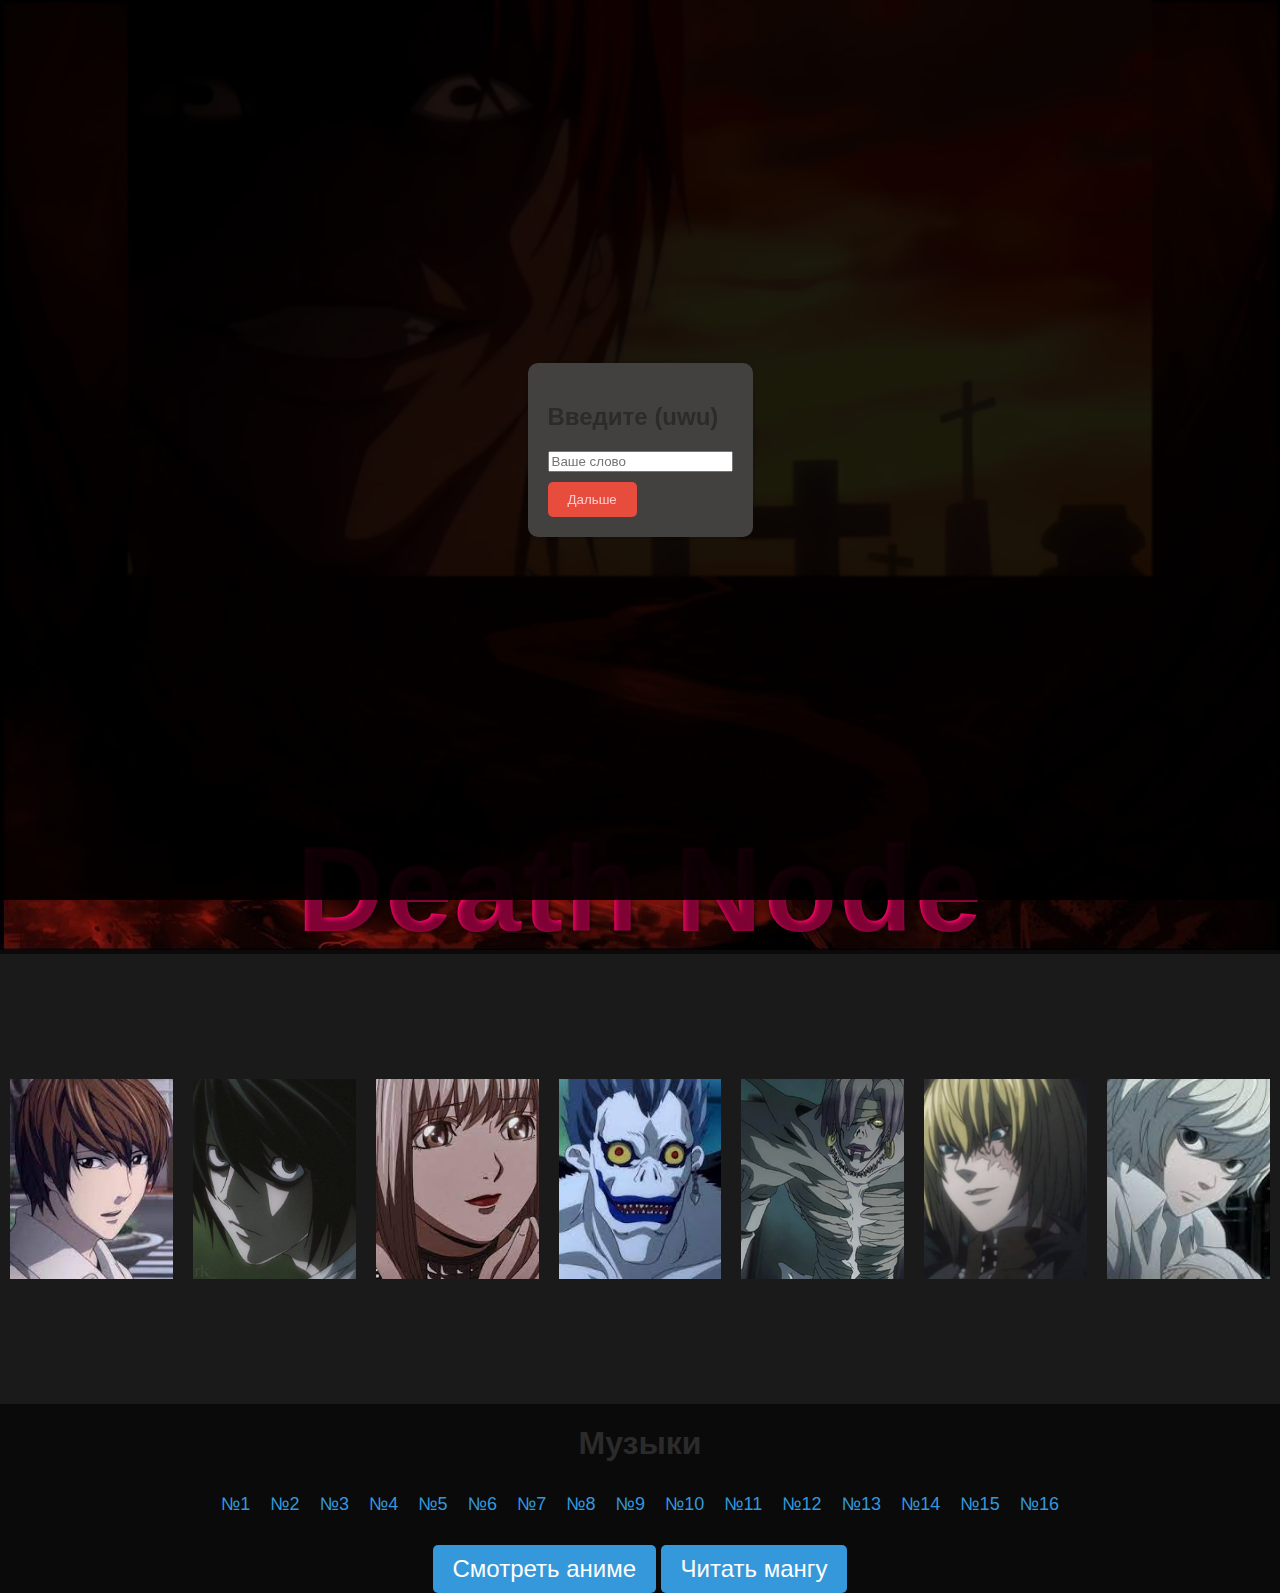
<file: index.html>
<!DOCTYPE html>
<html lang="en">

<head>
    <meta charset="UTF-8">
    <meta name="viewport" content="width=device-width, initial-scale=1.0">
    <title>DeathNode</title>
    <link rel="stylesheet" href="DeathNodeRU/layt.css">
    
    
</head>

<style>
    body {
        margin: 0;
        padding: 0;
        font-family: Arial, sans-serif;
        background-color: #0a0a0a;
    }

    .overlay {
        display: flex;
        justify-content: center;
        align-items: center;
        position: fixed;
        top: 0;
        left: 0;
        width: 100%;
        height: 100%;
        background-color: rgba(0, 0, 0, 0.893);
        z-index: 999;
    }

    .panel {
        background-color: #434040;
        padding: 20px;
        border-radius: 10px;
        box-shadow: 0 0 10px rgba(0, 0, 0, 0.2);
        animation: fadeIn 0.5s;
    }

    .close-button {
        display: block;
        margin-top: 10px;
        padding: 10px 20px;
        background-color: #e74c3c;
        color: rgb(254, 204, 204);
        text-align: center;
        border: none;
        border-radius: 5px;
        cursor: pointer;
        transition: background-color 0.3s ease;
    }

    .close-button:hover {
        background-color: #f5cfcb;
    }

    @keyframes fadeIn {
        from {
            opacity: 0;
        }

        to {
            opacity: 1;
        }
    }
</style>
</head>





<body>

    <div class="overlay" id="overlay">
        <div class="panel">
            <h2>Введите (uwu)</h2>
            <input type="text" id="inputField" placeholder="Ваше слово">
            <button id="closePanelButton" class="close-button">Дальше</button>
        </div>
    </div>
    
    <script>
        const overlay = document.getElementById("overlay");
        
        const inputField = document.getElementById("inputField");
    
        closePanelButton.addEventListener("click", () => {
            // Проверяем, равно ли введенное значение "uwu"
            if (inputField.value.toLowerCase() === "uwu") {
                overlay.style.display = "none"; // Если равно, скрываем панель
            } else {
                alert("Ошибка: Введите 'uwu'"); // Если не равно, выводим ошибку
            }
        });
    
        // Автоматически открываем панель при загрузке страницы
        overlay.style.display = "flex";
    </script>


    <div class="wood">
        <button>Next1</button>
        <img src="DeathNodeRU/deathnode_Pictures/ad.jpg" alt="" height="950px" width="100%">
        <h3>Death Node</h3>
    </div>

    <div class="mainvideo">
        <video src="DeathNodeRU/deathnode_Pictures/main1video" autoplay muted loop></video>
    </div>


    <div class="gallery">
        <div class="thumbnail" >
            <a href="DeathNodeRU/Biographies/laytbio.html">
                <img src="DeathNodeRU/deathnode_Pictures/layt.jpeg" alt="">
            </a>
        </div>
        <div class="thumbnail">
            <a href="DeathNodeRU/Biographies/lbio.html">
                <img src="DeathNodeRU/Biographies/layt.vidios/l1.jpg" alt="">
            </a>
        </div>
        <div class="thumbnail">
            <a href="DeathNodeRU/Biographies/misabio.html">
                <img src="DeathNodeRU/Biographies/layt.vidios/m1.jpeg" alt="">
            </a>
        </div>
        <div class="thumbnail">
            <a href="DeathNodeRU/Biographies/rbio.html">
                <img src="DeathNodeRU/Biographies/layt.vidios/r1.jpeg" alt="">
            </a>
        </div>
        <div class="thumbnail">
            <a href="DeathNodeRU/Biographies/rembio.html">
                <img src="DeathNodeRU/Biographies/layt.vidios/rem2.jpg" alt="">
            </a>
        </div>
    
        <div class="thumbnail">
            <a href="DeathNodeRU/Biographies/mellobio.html">
                <img src="DeathNodeRU/Biographies/layt.vidios/mello1.jpg" alt="">
            </a>
        </div>
    
        <div class="thumbnail">
            <a href="DeathNodeRU/Biographies/niabio.html">
                <img src="DeathNodeRU/Biographies/layt.vidios/nia.jpeg" alt="">
            </a>
        </div>
    </div>

    <div class="t_music">
        <h1>Музыки</h1>
    </div>

    <div class="music">
        <nav>
            <ul>
        <a href="music/1.mp3"><li>№1</li></a>
        <a href="music/2.mp3"><li>№2</li></a>
        <a href="music/3.mp3"><li>№3</li></a>
        <a href="music/4.mp3"><li>№4</li></a>
        <a href="music/5.mp3"><li>№5</li></a>
        <a href="music/6.mp3"><li>№6</li></a>
        <a href="music/7.mp3"><li>№7</li></a>
        <a href="music/8.mp3"><li>№8</li></a>
        <a href="music/9.mp3"><li>№9</li></a>
        <a href="music/10.mp3"><li>№10</li></a>
        <a href="music/11.mp3"><li>№11</li></a>
        <a href="music/12.mp3"><li>№12</li></a>
        <a href="music/13.mp3"><li>№13</li></a>
        <a href="music/14.mp3"><li>№14</li></a>
        <a href="music/15.mp3"><li>№15</li></a>
        <a href="music/16.mp3"><li>№16</li></a>
            </ul>
        </nav>
    </div>

    <div class="jutsu">
        <a href="https://jut.su/bookofd/episode-1.html"><button>Смотреть аниме</button></a>
<a href="https://shakai.ru/manga-read/1/1/1"><button>Читать мангу</button></a>
    </div>

    <script>
        const overlay = document.getElementById("overlay");
        const closePanelButton = document.getElementById("closePanelButton");

        closePanelButton.addEventListener("click", () => {
            overlay.style.display = "none";
        });

        

        // Автоматически открываем панель при загрузке страницы
        overlay.style.display = "flex";
    </script>

</body>

</html>
</file>
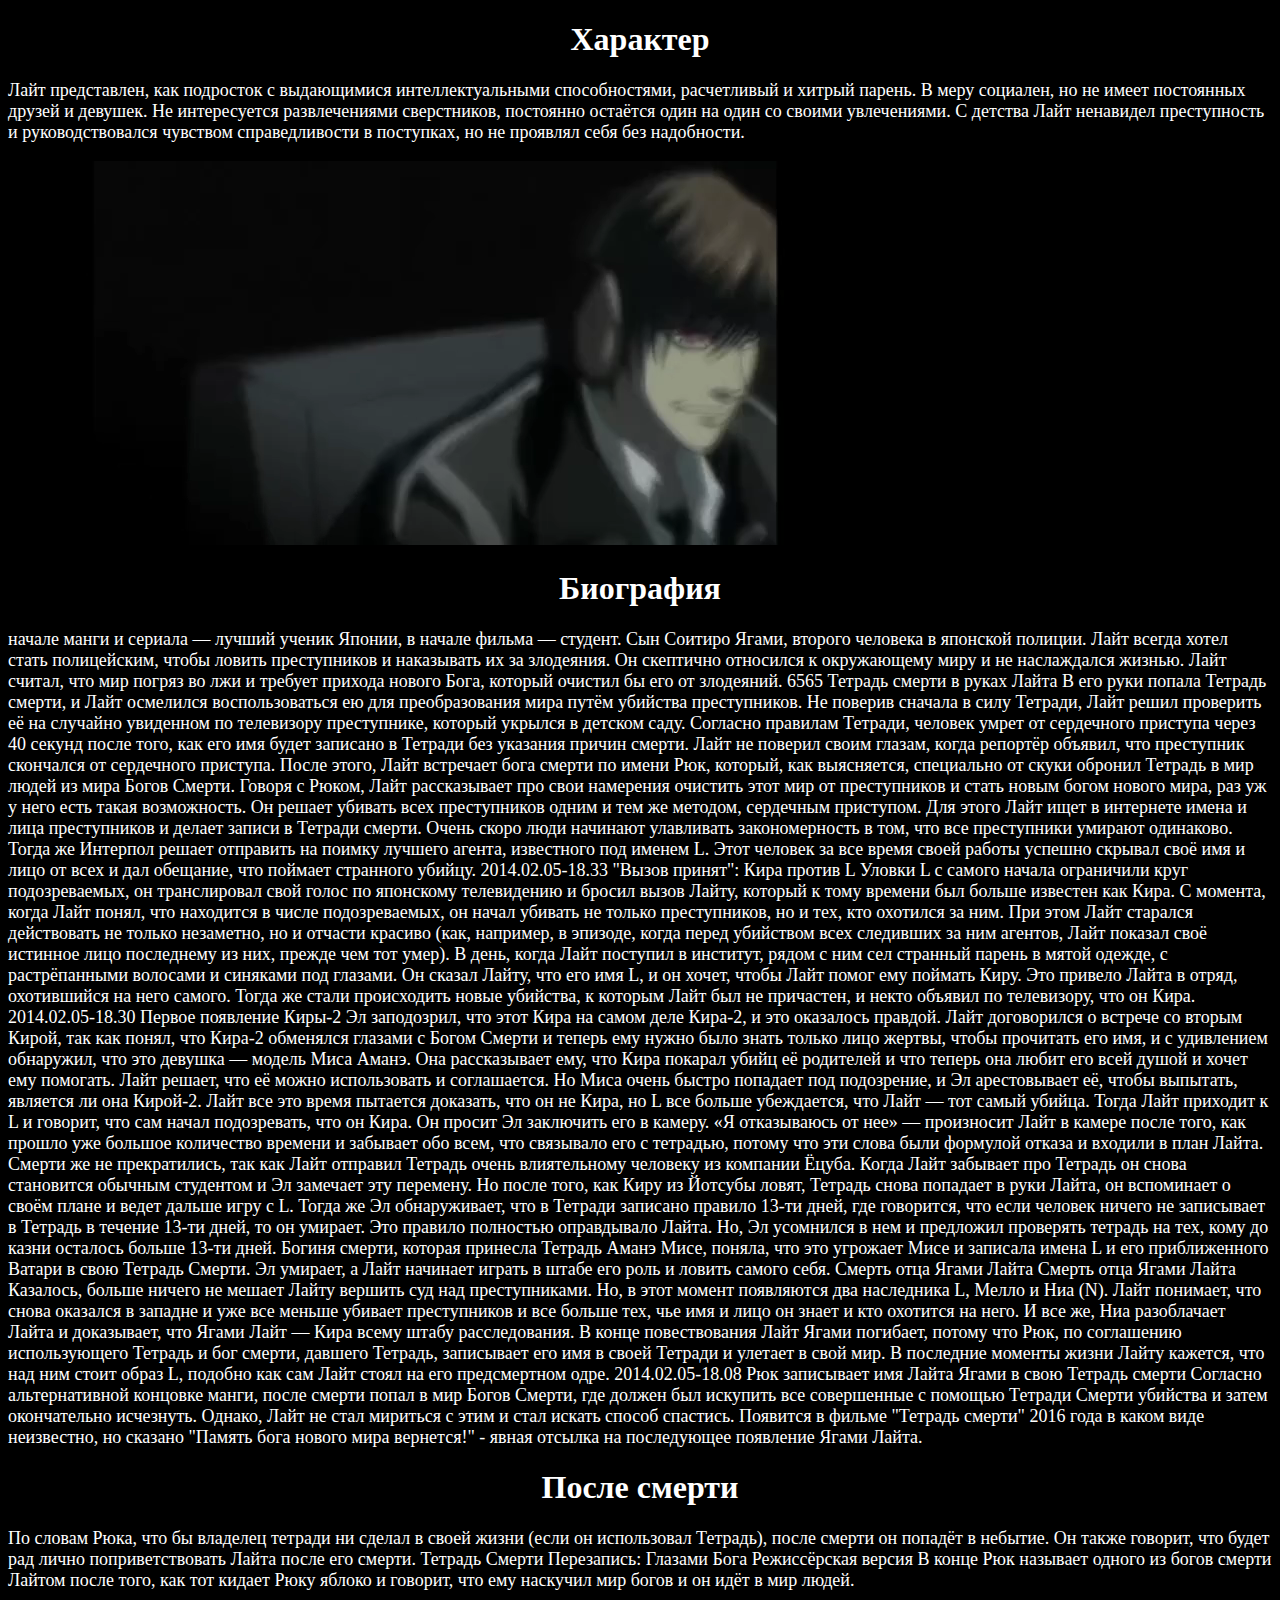
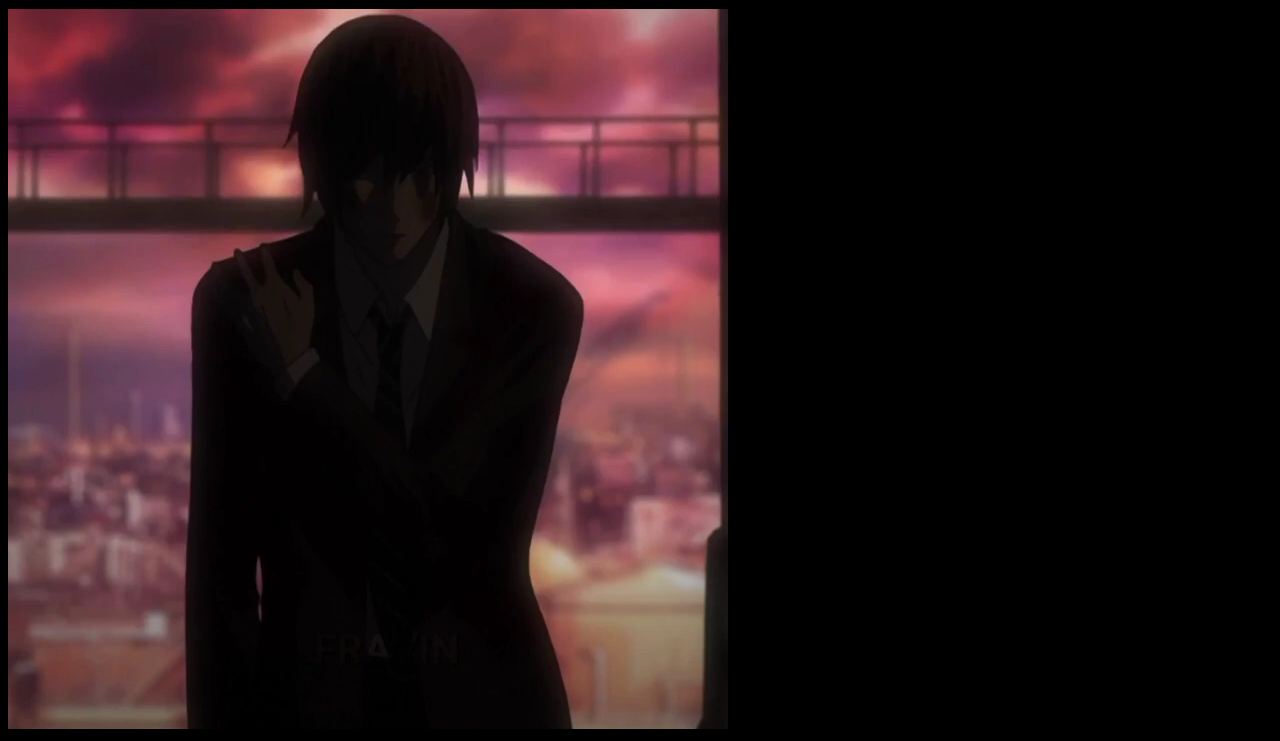
<file: DeathNodeRU/Biographies/laytbio.html>
<!DOCTYPE html>
<html lang="en">

<head>
    <meta charset="UTF-8">
    <meta name="viewport" content="width=device-width, initial-scale=1.0">
    <title>Layt_Biography</title>
    <link rel="stylesheet" href="layt_bio.css">
</head>

<body>
    <div class="d1">
        <h1>Характер</h1>
        <p>Лайт представлен, как подросток с выдающимися интеллектуальными способностями, расчетливый и хитрый парень. В
            меру социален, но не имеет постоянных друзей и девушек. Не интересуется развлечениями сверстников, постоянно
            остаётся один на один со своими увлечениями. С детства Лайт ненавидел преступность и руководствовался
            чувством справедливости в поступках, но не проявлял себя без надобности. </p>
            <video src="layt.vidios/video_2023-09-27_16-41-38.mp4" autoplay muted loop></video>
    </div>              

    <div class="d2">
        <h1>Биография</h1>
        <p> начале манги и сериала — лучший ученик Японии, в начале фильма — студент. Сын Соитиро Ягами, второго
            человека в японской полиции. Лайт всегда хотел стать полицейским, чтобы ловить преступников и наказывать их
            за злодеяния. Он скептично относился к окружающему миру и не наслаждался жизнью. Лайт считал, что мир погряз
            во лжи и требует прихода нового Бога, который очистил бы его от злодеяний.
            6565

            Тетрадь смерти в руках Лайта

            В его руки попала Тетрадь смерти, и Лайт осмелился воспользоваться ею для преобразования мира путём убийства
            преступников. Не поверив сначала в силу Тетради, Лайт решил проверить её на случайно увиденном по телевизору
            преступнике, который укрылся в детском саду. Согласно правилам Тетради, человек умрет от сердечного приступа
            через 40 секунд после того, как его имя будет записано в Тетради без указания причин смерти. Лайт не поверил
            своим глазам, когда репортёр объявил, что преступник скончался от сердечного приступа. После этого, Лайт
            встречает бога смерти по имени Рюк, который, как выясняется, специально от скуки обронил Тетрадь в мир людей
            из мира Богов Смерти. Говоря с Рюком, Лайт рассказывает про свои намерения очистить этот мир от преступников
            и стать новым богом нового мира, раз уж у него есть такая возможность. Он решает убивать всех преступников
            одним и тем же методом, сердечным приступом. Для этого Лайт ищет в интернете имена и лица преступников и
            делает записи в Тетради смерти. Очень скоро люди начинают улавливать закономерность в том, что все
            преступники умирают одинаково. Тогда же Интерпол решает отправить на поимку лучшего агента, известного под
            именем L. Этот человек за все время своей работы успешно скрывал своё имя и лицо от всех и дал обещание, что
            поймает странного убийцу.
            2014.02.05-18.33

            "Вызов принят": Кира против L

            Уловки L с самого начала ограничили круг подозреваемых, он транслировал свой голос по японскому телевидению
            и бросил вызов Лайту, который к тому времени был больше известен как Кира. С момента, когда Лайт понял, что
            находится в числе подозреваемых, он начал убивать не только преступников, но и тех, кто охотился за ним. При
            этом Лайт старался действовать не только незаметно, но и отчасти красиво (как, например, в эпизоде, когда
            перед убийством всех следивших за ним агентов, Лайт показал своё истинное лицо последнему из них, прежде чем
            тот умер). В день, когда Лайт поступил в институт, рядом с ним сел странный парень в мятой одежде, с
            растрёпанными волосами и синяками под глазами. Он сказал Лайту, что его имя L, и он хочет, чтобы Лайт помог
            ему поймать Киру. Это привело Лайта в отряд, охотившийся на него самого. Тогда же стали происходить новые
            убийства, к которым Лайт был не причастен, и некто объявил по телевизору, что он Кира.
            2014.02.05-18.30

            Первое появление Киры-2

            Эл заподозрил, что этот Кира на самом деле Кира-2, и это оказалось правдой. Лайт договорился о встрече со
            вторым Кирой, так как понял, что Кира-2 обменялся глазами с Богом Смерти и теперь ему нужно было знать
            только лицо жертвы, чтобы прочитать его имя, и с удивлением обнаружил, что это девушка — модель Миса Аманэ.
            Она рассказывает ему, что Кира покарал убийц её родителей и что теперь она любит его всей душой и хочет ему
            помогать. Лайт решает, что её можно использовать и соглашается. Но Миса очень быстро попадает под
            подозрение, и Эл арестовывает её, чтобы выпытать, является ли она Кирой-2. Лайт все это время пытается
            доказать, что он не Кира, но L все больше убеждается, что Лайт — тот самый убийца. Тогда Лайт приходит к L и
            говорит, что сам начал подозревать, что он Кира. Он просит Эл заключить его в камеру. «Я отказываюсь от нее»
            — произносит Лайт в камере после того, как прошло уже большое количество времени и забывает обо всем, что
            связывало его с тетрадью, потому что эти слова были формулой отказа и входили в план Лайта. Смерти же не
            прекратились, так как Лайт отправил Тетрадь очень влиятельному человеку из компании Ёцуба. Когда Лайт
            забывает про Тетрадь он снова становится обычным студентом и Эл замечает эту перемену. Но после того, как
            Киру из Йотсубы ловят, Тетрадь снова попадает в руки Лайта, он вспоминает о своём плане и ведет дальше игру
            с L. Тогда же Эл обнаруживает, что в Тетради записано правило 13-ти дней, где говорится, что если человек
            ничего не записывает в Тетрадь в течение 13-ти дней, то он умирает. Это правило полностью оправдывало Лайта.
            Но, Эл усомнился в нем и предложил проверять тетрадь на тех, кому до казни осталось больше 13-ти дней.
            Богиня смерти, которая принесла Тетрадь Аманэ Мисе, поняла, что это угрожает Мисе и записала имена L и его
            приближенного Ватари в свою Тетрадь Смерти. Эл умирает, а Лайт начинает играть в штабе его роль и ловить
            самого себя.
            Смерть отца Ягами Лайта

            Смерть отца Ягами Лайта

            Казалось, больше ничего не мешает Лайту вершить суд над преступниками. Но, в этот момент появляются два
            наследника L, Мелло и Ниа (N). Лайт понимает, что снова оказался в западне и уже все меньше убивает
            преступников и все больше тех, чье имя и лицо он знает и кто охотится на него. И все же, Ниа разоблачает
            Лайта и доказывает, что Ягами Лайт — Кира всему штабу расследования. В конце повествования Лайт Ягами
            погибает, потому что Рюк, по соглашению использующего Тетрадь и бог смерти, давшего Тетрадь, записывает его
            имя в своей Тетради и улетает в свой мир. В последние моменты жизни Лайту кажется, что над ним стоит образ
            L, подобно как сам Лайт стоял на его предсмертном одре.
            2014.02.05-18.08

            Рюк записывает имя Лайта Ягами в свою Тетрадь смерти

            Согласно альтернативной концовке манги, после смерти попал в мир Богов Смерти, где должен был искупить все
            совершенные с помощью Тетради Смерти убийства и затем окончательно исчезнуть. Однако, Лайт не стал мириться
            с этим и стал искать способ спастись. Появится в фильме "Тетрадь смерти" 2016 года в каком виде неизвестно,
            но сказано "Память бога нового мира вернется!" - явная отсылка на последующее появление Ягами Лайта. </p>

    </div>

    <div class="d3">
        <h1>После смерти</h1>
        <p>По словам Рюка, что бы владелец тетради ни сделал в своей жизни (если он использовал Тетрадь), после смерти
            он попадёт в небытие. Он также говорит, что будет рад лично поприветствовать Лайта после его смерти.
            Тетрадь Смерти Перезапись: Глазами Бога
            Режиссёрская версия

            В конце Рюк называет одного из богов смерти Лайтом после того, как тот кидает Рюку яблоко и говорит, что ему
            наскучил мир богов и он идёт в мир людей. </p>
            <video src="layt.vidios/main_video" autoplay muted loop></video>
    </div>

</body>

</html>
</file>
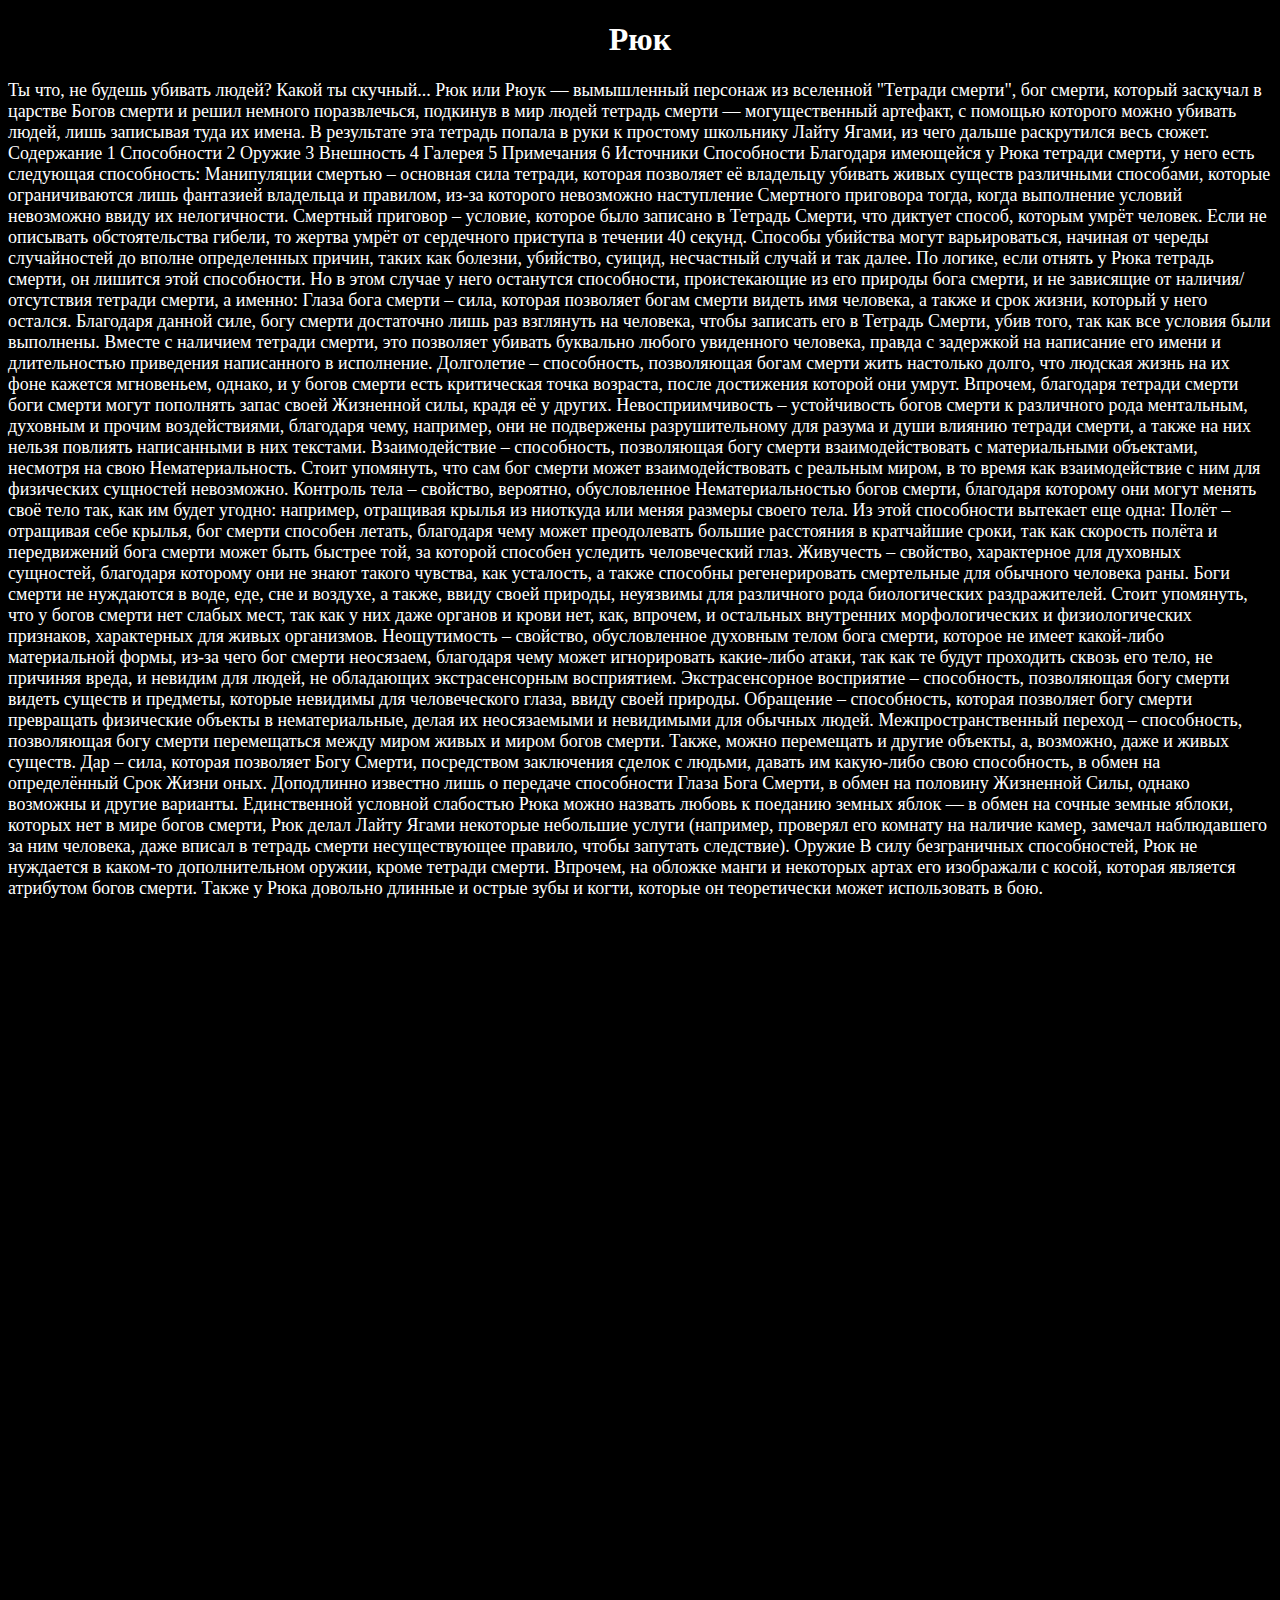
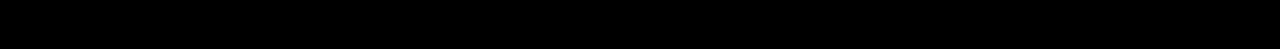
<file: DeathNodeRU/Biographies/rbio.html>
<!DOCTYPE html>
<html lang="en">

<head>
    <meta charset="UTF-8">
    <meta name="viewport" content="width=device-width, initial-scale=1.0">
    <title>Ryuk_Biography</title>
    <link rel="stylesheet" href="r_bio.css">
</head>

<body>
    <div class="d1">
        <h1>Рюк</h1>
        <p>Ты что, не будешь убивать людей? Какой ты скучный...


            Рюк или Рюук — вымышленный персонаж из вселенной "Тетради смерти", бог смерти, который заскучал в царстве
            Богов смерти и решил немного поразвлечься, подкинув в мир людей тетрадь смерти — могущественный артефакт, с
            помощью которого можно убивать людей, лишь записывая туда их имена. В результате эта тетрадь попала в руки к
            простому школьнику Лайту Ягами, из чего дальше раскрутился весь сюжет.
            Содержание

            1 Способности
            2 Оружие
            3 Внешность
            4 Галерея
            5 Примечания
            6 Источники

            Способности

            Благодаря имеющейся у Рюка тетради смерти, у него есть следующая способность:

            Манипуляции смертью – основная сила тетради, которая позволяет её владельцу убивать живых существ различными
            способами, которые ограничиваются лишь фантазией владельца и правилом, из-за которого невозможно наступление
            Смертного приговора тогда, когда выполнение условий невозможно ввиду их нелогичности. Смертный приговор –
            условие, которое было записано в Тетрадь Смерти, что диктует способ, которым умрёт человек. Если не
            описывать обстоятельства гибели, то жертва умрёт от сердечного приступа в течении 40 секунд. Способы
            убийства могут варьироваться, начиная от череды случайностей до вполне определенных причин, таких как
            болезни, убийство, суицид, несчастный случай и так далее.

            По логике, если отнять у Рюка тетрадь смерти, он лишится этой способности. Но в этом случае у него останутся
            способности, проистекающие из его природы бога смерти, и не зависящие от наличия/отсутствия тетради смерти,
            а именно:

            Глаза бога смерти – сила, которая позволяет богам смерти видеть имя человека, а также и срок жизни, который
            у него остался. Благодаря данной силе, богу смерти достаточно лишь раз взглянуть на человека, чтобы записать
            его в Тетрадь Смерти, убив того, так как все условия были выполнены. Вместе с наличием тетради смерти, это
            позволяет убивать буквально любого увиденного человека, правда с задержкой на написание его имени и
            длительностью приведения написанного в исполнение.
            Долголетие – способность, позволяющая богам смерти жить настолько долго, что людская жизнь на их фоне
            кажется мгновеньем, однако, и у богов смерти есть критическая точка возраста, после достижения которой они
            умрут. Впрочем, благодаря тетради смерти боги смерти могут пополнять запас своей Жизненной силы, крадя её у
            других.
            Невосприимчивость – устойчивость богов смерти к различного рода ментальным, духовным и прочим воздействиями,
            благодаря чему, например, они не подвержены разрушительному для разума и души влиянию тетради смерти, а
            также на них нельзя повлиять написанными в них текстами.
            Взаимодействие – способность, позволяющая богу смерти взаимодействовать с материальными объектами, несмотря
            на свою Нематериальность. Стоит упомянуть, что сам бог смерти может взаимодействовать с реальным миром, в то
            время как взаимодействие с ним для физических сущностей невозможно.
            Контроль тела – свойство, вероятно, обусловленное Нематериальностью богов смерти, благодаря которому они
            могут менять своё тело так, как им будет угодно: например, отращивая крылья из ниоткуда или меняя размеры
            своего тела. Из этой способности вытекает еще одна:
            Полёт – отращивая себе крылья, бог смерти способен летать, благодаря чему может преодолевать большие
            расстояния в кратчайшие сроки, так как скорость полёта и передвижений бога смерти может быть быстрее той, за
            которой способен уследить человеческий глаз.
            Живучесть – свойство, характерное для духовных сущностей, благодаря которому они не знают такого чувства,
            как усталость, а также способны регенерировать смертельные для обычного человека раны. Боги смерти не
            нуждаются в воде, еде, сне и воздухе, а также, ввиду своей природы, неуязвимы для различного рода
            биологических раздражителей. Стоит упомянуть, что у богов смерти нет слабых мест, так как у них даже органов
            и крови нет, как, впрочем, и остальных внутренних морфологических и физиологических признаков, характерных
            для живых организмов.
            Неощутимость – свойство, обусловленное духовным телом бога смерти, которое не имеет какой-либо материальной
            формы, из-за чего бог смерти неосязаем, благодаря чему может игнорировать какие-либо атаки, так как те будут
            проходить сквозь его тело, не причиняя вреда, и невидим для людей, не обладающих экстрасенсорным
            восприятием.
            Экстрасенсорное восприятие – способность, позволяющая богу смерти видеть существ и предметы, которые
            невидимы для человеческого глаза, ввиду своей природы.
            Обращение – способность, которая позволяет богу смерти превращать физические объекты в нематериальные, делая
            их неосязаемыми и невидимыми для обычных людей.
            Межпространственный переход – способность, позволяющая богу смерти перемещаться между миром живых и миром
            богов смерти. Также, можно перемещать и другие объекты, а, возможно, даже и живых существ.
            Дар – сила, которая позволяет Богу Смерти, посредством заключения сделок с людьми, давать им какую-либо свою
            способность, в обмен на определённый Срок Жизни оных. Доподлинно известно лишь о передаче способности Глаза
            Бога Смерти, в обмен на половину Жизненной Силы, однако возможны и другие варианты.

            Единственной условной слабостью Рюка можно назвать любовь к поеданию земных яблок — в обмен на сочные земные
            яблоки, которых нет в мире богов смерти, Рюк делал Лайту Ягами некоторые небольшие услуги (например,
            проверял его комнату на наличие камер, замечал наблюдавшего за ним человека, даже вписал в тетрадь смерти
            несуществующее правило, чтобы запутать следствие).
            Оружие
            В силу безграничных способностей, Рюк не нуждается в каком-то дополнительном оружии, кроме тетради смерти.
            Впрочем, на обложке манги и некоторых артах его изображали с косой, которая является атрибутом богов смерти.
            Также у Рюка довольно длинные и острые зубы и когти, которые он теоретически может использовать в бою. </p>
            <video src="layt.vidios/r2video" autoplay muted loop></video>
    </div>
</body>

</html>
</file>
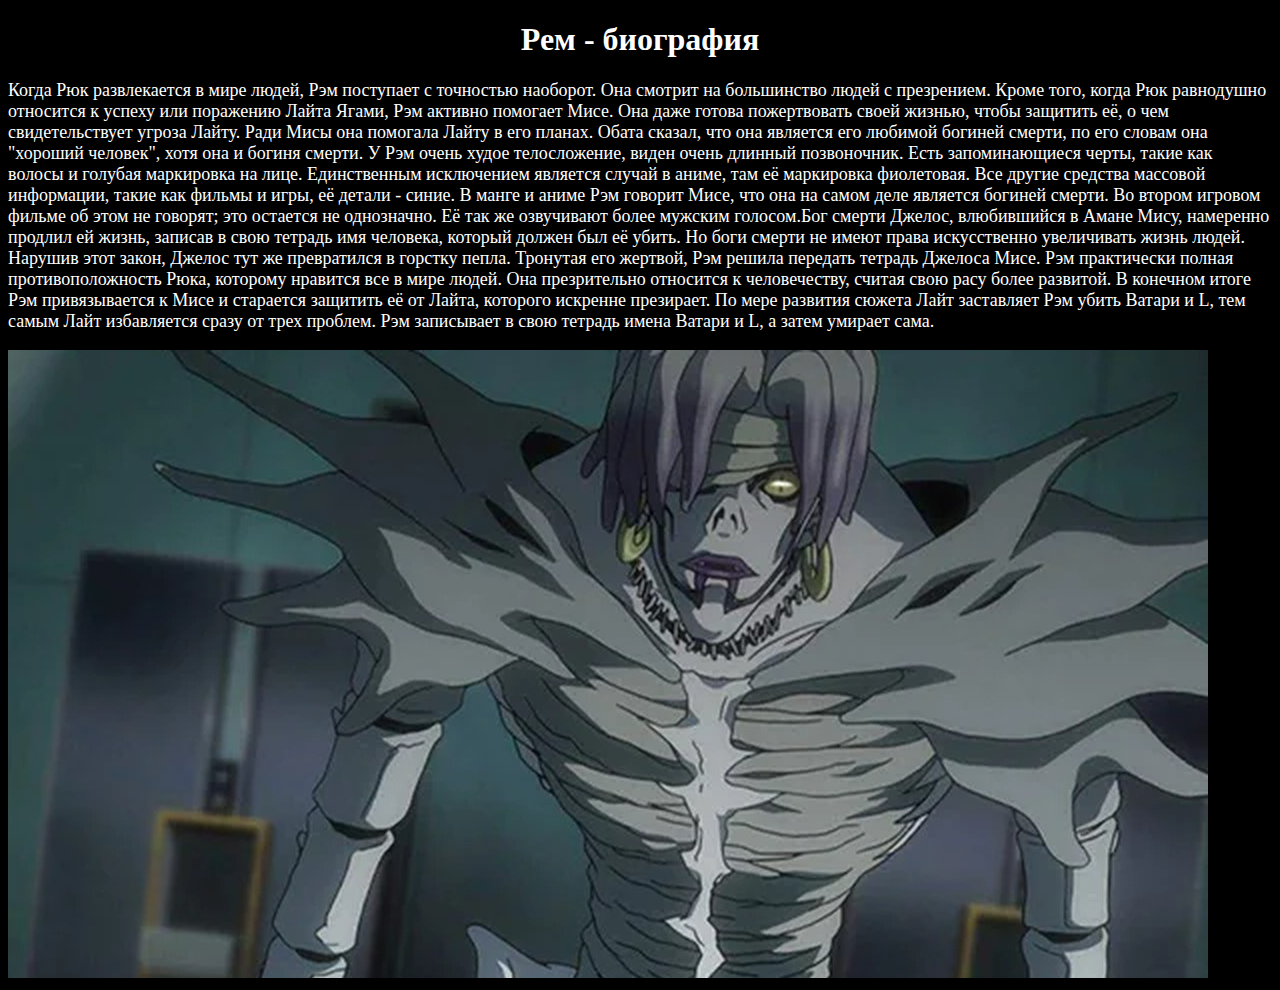
<file: DeathNodeRU/Biographies/rembio.html>
<!DOCTYPE html>
<html lang="en">

<head>
    <meta charset="UTF-8">
    <meta name="viewport" content="width=device-width, initial-scale=1.0">
    <title>Rem_Biography</title>
    <link rel="stylesheet" href="rem_bio.css">
</head>

<body>
    <div class="d1">
        <h1>Рем - биография</h1>
        <p>Когда Рюк развлекается в мире людей, Рэм поступает с точностью наоборот. Она смотрит на большинство людей с
            презрением. Кроме того, когда Рюк равнодушно относится к успеху или поражению Лайта Ягами, Рэм активно
            помогает Мисе. Она даже готова пожертвовать своей жизнью, чтобы защитить её, о чем свидетельствует угроза
            Лайту. Ради Мисы она помогала Лайту в его планах.

            Обата сказал, что она является его любимой богиней смерти, по его словам она "хороший человек", хотя она и
            богиня смерти. У Рэм очень худое телосложение, виден очень длинный позвоночник. Есть запоминающиеся черты,
            такие как волосы и голубая маркировка на лице. Единственным исключением является случай в аниме, там её
            маркировка фиолетовая. Все другие средства массовой информации, такие как фильмы и игры, её детали - синие.

            В манге и аниме Рэм говорит Мисе, что она на самом деле является богиней смерти. Во втором игровом фильме об
            этом не говорят; это остается не однозначно. Её так же озвучивают более мужским голосом.Бог смерти Джелос,
            влюбившийся в Амане Мису, намеренно продлил ей жизнь, записав в свою тетрадь имя человека, который должен
            был её убить. Но боги смерти не имеют права искусственно увеличивать жизнь людей. Нарушив этот закон, Джелос
            тут же превратился в горстку пепла. Тронутая его жертвой, Рэм решила передать тетрадь Джелоса Мисе.

            Рэм практически полная противоположность Рюка, которому нравится все в мире людей. Она презрительно
            относится к человечеству, считая свою расу более развитой. В конечном итоге Рэм привязывается к Мисе и
            старается защитить её от Лайта, которого искренне презирает.

            По мере развития сюжета Лайт заставляет Рэм убить Ватари и L, тем самым Лайт избавляется сразу от трех
            проблем. Рэм записывает в свою тетрадь имена Ватари и L, а затем умирает сама.
        </p>
        <img src="layt.vidios/rem2.jpg" alt="">
    </div>
</body>

</html>
</file>
<file: DeathNodeRU/layt.css>
@media (min-width: 800px) and (max-width: 1024px)
 {

    .wood > button {
        position: absolute;
        left: 1700px;
        top: 400px;
        padding: 10px 20px;
        font-size: 20px;
        background-color: #ff5733; /* Красный цвет фона */
        color: #fff; /* Белый цвет текста */
        border: none;
        border-radius: 50px; /* Круглые углы для создания эффекта */
        cursor: pointer;
        overflow: hidden; /* Скрываем излишний контент за пределами кнопки */
        z-index: 1; /* Устанавливаем выше чем анимация */
        transition: background-color 0.3s ease; /* Плавное изменение цвета фона */
    }
    
    .wood > button::before {
        content: "";
        position: absolute;
        width: 0;
        height: 100%;
        background: linear-gradient(to right, transparent 0%, #ff5733 100%); /* Градиентный эффект */
        transition: width 0.3s ease; /* Плавное изменение ширины */
        z-index: -1; /* Помещаем под кнопку */
    }
    
    .wood > button:hover {
        background-color: #ff0000; /* Изменение цвета фона при наведении */
    }
    
    .wood > button:hover::before {
        width: 100%; /* Увеличиваем ширину переднего фона при наведении */
    }

    
    .overlay {
        /* Ваши текущие стили для .overlay */
        background-color: red(0, 0, 255, 10); /* Оставьте цвет фона, чтобы учитывать прозрачность */
        backdrop-filter: blur(10px); /* Добавляем размытие фона */
    }
            

    
    
    .mainvideo>video {
        width: 80%;
        height: auto;
        position: absolute;
        top: 0;
        left: 0;
        right: 0;
        margin: 0 auto;
        transition: transform 0.3s ease, opacity 0.3s ease; /* Анимации масштабирования и прозрачности */
    }
    
    .mainvideo>video:hover {
        transform: scale(1.05); /* Увеличение видео при наведении мыши */
        opacity: 0.8; /* Уменьшение прозрачности при наведении мыши */
    }
    
    .gallery {
        display: flex;
        justify-content: center;
        align-items: center;
        height: 50vh;
        background-color: #1a1a1a; /* Цвет фона */
    }
    
    .thumbnail {
        width: 200px;
        height: 200px;
        margin: 0 10px; /* Отступы между изображениями */
        overflow: hidden;
    }
    
    .thumbnail img {
        width: 100%;
        height: 100%;
        object-fit: cover;
        transition: transform 0.3s ease; /* Эффект при наведении */
    }
    
    .thumbnail:hover img {
        transform: scale(1.1); /* Увеличение при наведении мыши */
    }
    
    
    

    .wood
    {
        position: relative;
    }
    
    .wood > h3 {
        position: absolute;
        color: white;
        text-align: center;
        font-size: 120px;
        padding-top: 700px;
        top: 0;
        left: 0;
        right: 0;
        font-family: "Arial", sans-serif;
        text-shadow: 2px 2px 4px rgba(0, 0, 0, 0.5); 
        letter-spacing: 2px; 
        background: linear-gradient(to bottom, #ff5733, #ff006c); 
        -webkit-background-clip: text; 
        background-clip: text;
        -webkit-text-fill-color: transparent; 
        animation: pulse 2s infinite; 
    }
    
    @keyframes pulse {
        0% {
            opacity: 0.6;
        }
        50% {
            opacity: 1;
        }
        100% {
            opacity: 0.6;
        }
    }
    
    
    .wood>p
    {
        font-size: 50px;
        text-align: center;
        position: absolute;
        color: white;
        padding-top: 850px;
        top: 0;
        left: 0;
        right: 0;
    }
    
    .t_music>h1
    {
        text-align: center;
    }
    
    
    .music ul {
        list-style: none;
        padding: 0;
        display: flex; /* Используем flexbox для горизонтального расположения элементов */
        flex-wrap: wrap; /* Если элементов больше, чем помещается в одну строку, переносим на следующую */
        justify-content: center; /* Центрируем элементы по горизонтали */
    }
    
    .music ul a {
        display: inline-block; /* Убираем блочное поведение ссылок */
        text-decoration: none;
        color: #3498db;
        font-size: 18px;
        margin: 10px; /* Добавляем небольшой отступ между элементами */
        transition: color 0.3s ease;
    }
    
    .music ul a:hover {
        color: #e74c3c;
    }
    
    
    
    
    
    .jutsu {
        text-align: center;
        margin-top: 20px;
    }
    
    .jutsu a button {
        background-color: #3498db;
        color: #fff; 
        font-size: 24px;
        padding: 10px 20px; 
        border: none;
        border-radius: 5px;
        cursor: pointer;
        transition: background-color 0.3s ease, transform 0.2s ease;
    }
    
    
    .jutsu a button:hover {
        background-color: #e74c3c; 
        transform: scale(1.05); 
    }
    
    
    .jutsu a {
        text-decoration: none;
    }
    
    
    .jutsu a button:focus {
        outline: none;
    }
    
    
    
    body {
        background-color: black; 
        color: rgb(44, 43, 43); 
      }
 
} 


/* Стили для устройств с минимальной шириной экрана 768px и больше */
@media (min-width: 768px) {
    /* Кнопка */
    .wood > button {
        position: absolute;
        left: 1700px;
        top: 400px;
        padding: 10px 20px;
        font-size: 20px;
        background-color: #ff5733;
        color: #fff;
        border: none;
        border-radius: 50px;
        cursor: pointer;
        overflow: hidden;
        z-index: 1;
        transition: background-color 0.3s ease;
    }
    
    .wood > button::before {
        content: "";
        position: absolute;
        width: 0;
        height: 100%;
        background: linear-gradient(to right, transparent 0%, #ff5733 100%);
        transition: width 0.3s ease;
        z-index: -1;
    }
    
    .wood > button:hover {
        background-color: #ff0000;
    }
    
    .wood > button:hover::before {
        width: 100%;
    }

    /* Overlay */
    .overlay {
        background-color: rgba(255, 0, 0, 0.1);
        backdrop-filter: blur(1px);
    }

    /* Видео */
    .mainvideo>video {
        width: 80%;
        height: auto;
        position: absolute;
        top: 0;
        left: 0;
        right: 0;
        margin: 0 auto;
        transition: transform 0.3s ease, opacity 0.3s ease;
    }
    
    .mainvideo>video:hover {
        transform: scale(1.05);
        opacity: 0.8;
    }

    /* Галерея */
    .gallery {
        display: flex;
        justify-content: center;
        align-items: center;
        height: 50vh;
        background-color: #1a1a1a;
    }
    
    .thumbnail {
        width: 200px;
        height: 200px;
        margin: 0 10px;
        overflow: hidden;
    }
    
    .thumbnail img {
        width: 100%;
        height: 100%;
        object-fit: cover;
        transition: transform 0.3s ease;
    }
    
    .thumbnail:hover img {
        transform: scale(1.1);
    }

    /* Заголовок */
    .wood > h3 {
        position: absolute;
        color: white;
        text-align: center;
        font-size: 120px;
        padding-top: 700px;
        top: 0;
        left: 0;
        right: 0;
        font-family: "Arial", sans-serif;
        text-shadow: 2px 2px 4px rgba(0, 0, 0, 0.5);
        letter-spacing: 2px;
        background: linear-gradient(to bottom, #ff5733, #ff006c);
        -webkit-background-clip: text;
        background-clip: text;
        -webkit-text-fill-color: transparent;
        animation: pulse 2s infinite;
    }
    
    @keyframes pulse {
        0% {
            opacity: 0.6;
        }
        50% {
            opacity: 1;
        }
        100% {
            opacity: 0.6;
        }
    }

    /* Текст */
    .wood > p {
        font-size: 50px;
        text-align: center;
        position: absolute;
        color: white;
        padding-top: 850px;
        top: 0;
        left: 0;
        right: 0;
    }

    /* Заголовок музыки */
    .t_music > h1 {
        text-align: center;
    }

    /* Музыкальные ссылки */
    .music ul {
        list-style: none;
        padding: 0;
        display: flex;
        flex-wrap: wrap;
        justify-content: center;
    }
    
    .music ul a {
        display: inline-block;
        text-decoration: none;
        color: #3498db;
        font-size: 18px;
        margin: 10px;
        transition: color 0.3s ease;
    }
    
    .music ul a:hover {
        color: #e74c3c;
    }

    /* Кнопка */
    .jutsu {
        text-align: center;
        margin-top: 20px;
    }
    
    .jutsu a button {
        background-color: #3498db;
        color: #fff;
        font-size: 24px;
        padding: 10px 20px;
        border: none;
        border-radius: 5px;
        cursor: pointer;
        transition: background-color 0.3s ease, transform 0.2s ease;
    }
    
    .jutsu a button:hover {
        background-color: #e74c3c;
        transform: scale(1.05);
    }
    
    .jutsu a {
        text-decoration: none;
    }
    
    .jutsu a button:focus {
        outline: none;
    }

    /* Фон */
    body {
        background-color: black;
        color: rgb(44, 43, 43);
    }

    
}

@media (min-width: 325px) and (max-width: 768px) 
{
        .wood
    {
        position: relative;
    }

    .wood>img 
    {
        width: 375px;
        height: auto;
    }

    .mainvideo>video 
    {
        text-align: center;
        width: 375px;
        height: auto;
        position: absolute;
        top: 0;
        left: 0;
        right: 0;
    }

    .wood>h3
    {
        position: absolute;
        color: white;
        text-align: center;
        font-size: 50px;
        padding-top: 170px;
        top: 0;
        left: 0;
        right: 0;
        font-family: "Arial", sans-serif;
        text-shadow: 2px 2px 4px rgba(0, 0, 0, 0.5); 
        letter-spacing: 2px; 
        background: linear-gradient(to bottom, #ff5733, #ff006c); 
        -webkit-background-clip: text; 
        background-clip: text;
        -webkit-text-fill-color: transparent; 
        animation: pulse 2s infinite; 
    }

    .thumbnail {
        width: 100px;
        height: auto;
        margin: 0 5px; /* Уменьшаем отступы между изображениями */
        overflow: hidden;
        display: inline-block; /* Делаем элементы строчными для размещения в одном ряду */
    }
    
    .thumbnail img {
        width: 100%;
        height: auto;
        object-fit: cover;
        transition: transform 0.3s ease;
    }

    .t_music>h1
    {
        text-align: center;
        color: #b18585;
    } 

    .music ul {
        list-style: none;
        padding: 0;
        display: flex;
        flex-wrap: wrap;
        justify-content: center;
    }
    
    .music ul a {
        display: inline-block;
        text-decoration: none;
        color: #3498db;
        font-size: 18px;
        margin: 10px;
        transition: color 0.3s ease;
    }
    
    .music ul a:hover {
        color: #e74c3c;
    }

    .jutsu {
        text-align: center;
        margin-top: 20px;
    }
    
    .jutsu a button {
        background-color: #3498db;
        color: #fff;
        font-size: 14px;
        padding: 10px 20px;
        border: none;
        border-radius: 5px;
        cursor: pointer;
        transition: background-color 0.3s ease, transform 0.2s ease;
    }
    
    .jutsu a button:hover {
        background-color: #e74c3c;
        transform: scale(1.05);
    }
    
    .jutsu a {
        text-decoration: none;
    }
    
    .jutsu a button:focus {
        outline: none;
    }
}
</file>
<file: DeathNodeRU/Biographies/layt_bio.css>
body
{
    background-color: black; 
    color: white; 
}

.d1>h1
{
    text-align: center;
    color: white;
}

.d1>p
{
    font-size: 18px;
    color: white;
}

.d2>h1
{
    text-align: center;
    color: white;
}

.d2>p
{
    font-size: 18px;
    color: white;
}

.d3>h1
{
    text-align: center;
    color: white;
}

.d3>p
{
    font-size: 18px;
    color: white;
}

@media (min-width: 325px) and (max-width: 768px)
{
    .d1>video 
    {
        width: 300px;
        height: auto;
    }

    .d3>video 
    {
        width: 300px;
        height: auto;
    }
}
</file>
<file: DeathNodeRU/Biographies/r_bio.css>
body
{
    background-color: black; 
    color: white; 
}

.d1>h1
{
    text-align: center;
}

.d1>p
{
    font-size: 18px;
}

@media (min-width: 325px) and (max-width: 768px)
{
    .d1>video 
    {
        width: 350px;
        height: auto;
    }
}
</file>
<file: DeathNodeRU/Biographies/rem_bio.css>
body {
    background-color: black; 
    color: white; 
}

.d1>h1
{
    text-align: center;
}

.d1>p
{
    font-size: 18px;
}

@media (min-width: 325px) and (max-width: 768px)
{
    .d1>img 
    {
        width: 300px;
        height: auto;
    }
}
</file>
